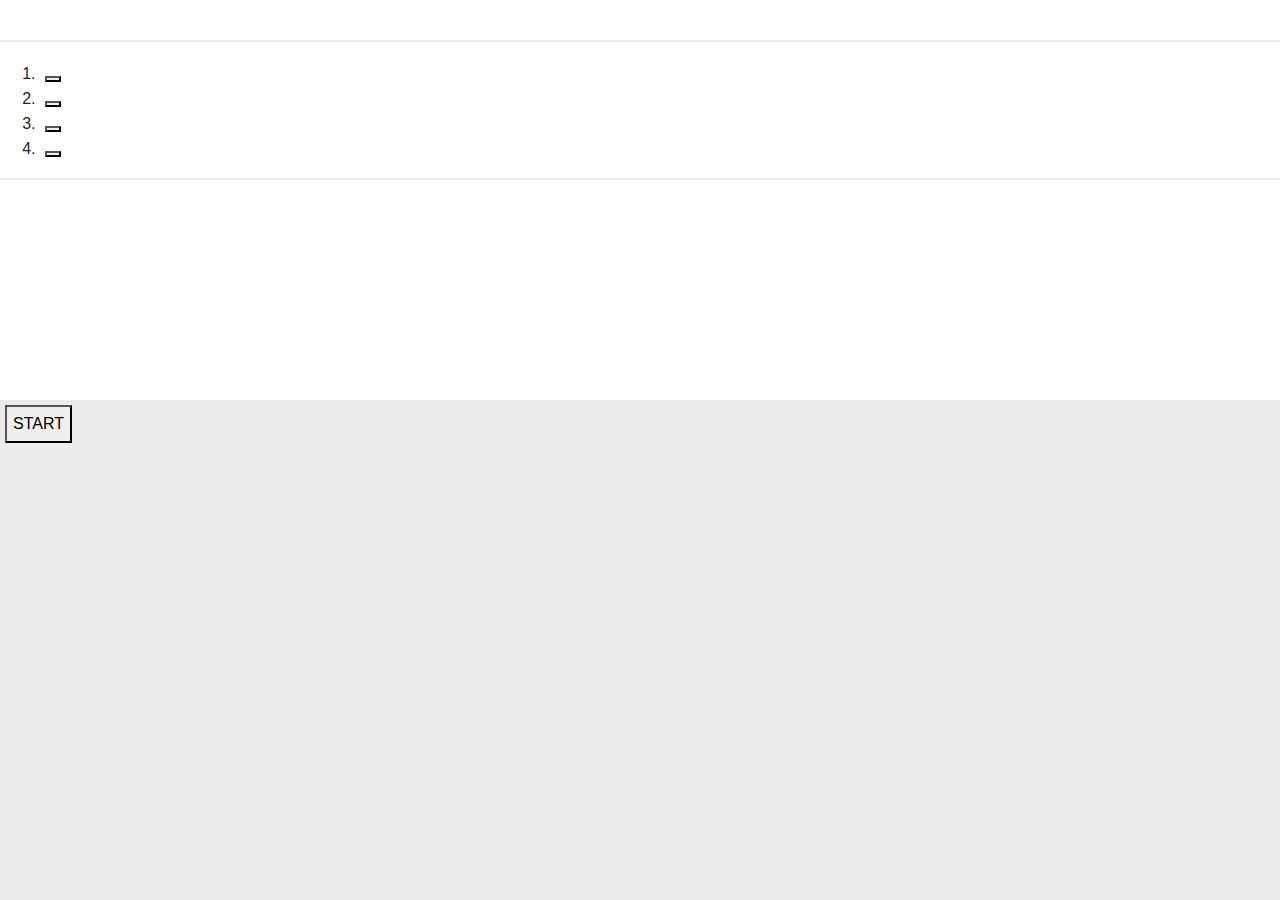
<file: index.html>
<!doctype html>
<html lang="en">
  <head>
    
    <meta charset="utf-8">
    <meta name="viewport" content="width=device-width, initial-scale=1, shrink-to-fit=no">

    <link rel="stylesheet" href="https://stackpath.bootstrapcdn.com/bootstrap/4.4.1/css/bootstrap.min.css" integrity="sha384-Vkoo8x4CGsO3+Hhxv8T/Q5PaXtkKtu6ug5TOeNV6gBiFeWPGFN9MuhOf23Q9Ifjh" crossorigin="anonymous">
    <link rel="stylesheet" href="assets/style.css">

    <title>Web APIs: Code Quiz</title>
  </head>
  <body>
    
    <main class="contianer c1">
        <div class="row">

            <div class="col line-below">
                <h2 id="questionHeading"></h2>
            </div>

        </div>
        <div class="row">

            <div class="col">

                <ol>
                    <li>
                        <button id="1a"></button>
                        
                    </li>
                    <li>
                        <button id="2a"></button>
                        
                    </li>
                    <li>
                        <button id="3a"></button>
                    </li>
                    <li>
                        <button id="4a"></button>
                    </li>
                </ol>


            </div>

        </div>
        <div class="row line-above">
            <div class="col">
                <p id="correctOrIncorrect"></p>
                <div id="countdown"></div>
            </div>
        </div>





    </main>








    <!-- Optional JavaScript -->
    <!-- jQuery first, then Popper.js, then Bootstrap JS -->
    <script src="https://code.jquery.com/jquery-3.4.1.slim.min.js" integrity="sha384-J6qa4849blE2+poT4WnyKhv5vZF5SrPo0iEjwBvKU7imGFAV0wwj1yYfoRSJoZ+n" crossorigin="anonymous"></script>
    <script src="https://cdn.jsdelivr.net/npm/popper.js@1.16.0/dist/umd/popper.min.js" integrity="sha384-Q6E9RHvbIyZFJoft+2mJbHaEWldlvI9IOYy5n3zV9zzTtmI3UksdQRVvoxMfooAo" crossorigin="anonymous"></script>
    <script src="https://stackpath.bootstrapcdn.com/bootstrap/4.4.1/js/bootstrap.min.js" integrity="sha384-wfSDF2E50Y2D1uUdj0O3uMBJnjuUD4Ih7YwaYd1iqfktj0Uod8GCExl3Og8ifwB6" crossorigin="anonymous"></script>
    <script src="script.js"></script>
</body>
</html>
</file>
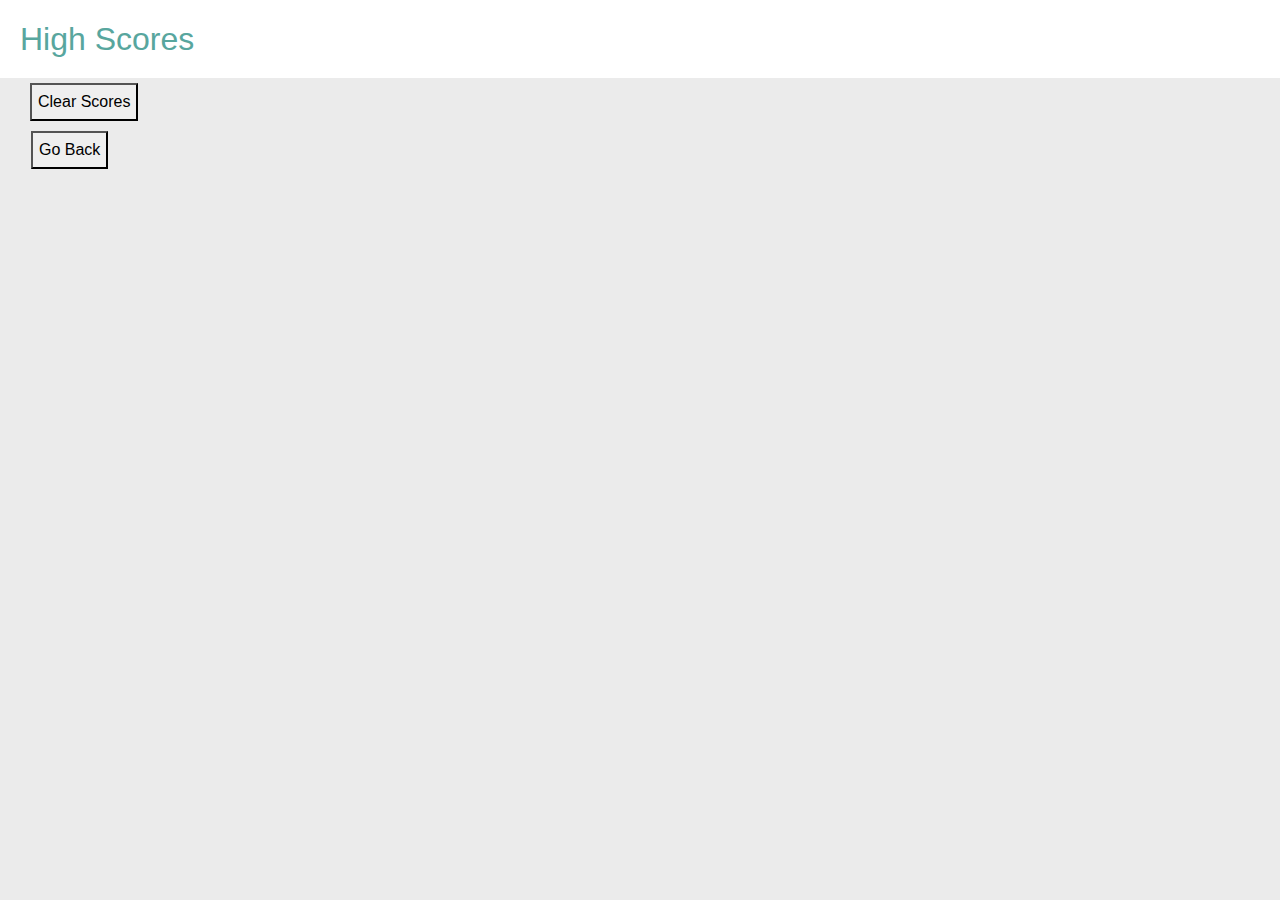
<file: highscore.html>
<!DOCTYPE html>
<html lang="en">
<head>
    <meta charset="UTF-8">
    <meta name="viewport" content="width=device-width, initial-scale=1.0">
    <meta http-equiv="X-UA-Compatible" content="ie=edge">
    <link rel="stylesheet" href="https://stackpath.bootstrapcdn.com/bootstrap/4.4.1/css/bootstrap.min.css" integrity="sha384-Vkoo8x4CGsO3+Hhxv8T/Q5PaXtkKtu6ug5TOeNV6gBiFeWPGFN9MuhOf23Q9Ifjh" crossorigin="anonymous">
    <link rel="stylesheet" href="assets/style.css">

    <title>High Score</title>
</head>
<body>

    <h2>High Scores</h2>

    <div id="container">
        
    </div>

    <a id="go-back" href="./index.html"><button>Go Back</button></a>
    


    <script src="https://code.jquery.com/jquery-3.4.1.slim.min.js" integrity="sha384-J6qa4849blE2+poT4WnyKhv5vZF5SrPo0iEjwBvKU7imGFAV0wwj1yYfoRSJoZ+n" crossorigin="anonymous"></script>
    <script src="https://cdn.jsdelivr.net/npm/popper.js@1.16.0/dist/umd/popper.min.js" integrity="sha384-Q6E9RHvbIyZFJoft+2mJbHaEWldlvI9IOYy5n3zV9zzTtmI3UksdQRVvoxMfooAo" crossorigin="anonymous"></script>
    <script src="https://stackpath.bootstrapcdn.com/bootstrap/4.4.1/js/bootstrap.min.js" integrity="sha384-wfSDF2E50Y2D1uUdj0O3uMBJnjuUD4Ih7YwaYd1iqfktj0Uod8GCExl3Og8ifwB6" crossorigin="anonymous"></script>
    <script src="assets/highscore.js"></script>
</body>
</html>
</file>
<file: assets/style.css>
body {
    background-color: #EBEBEB;
    margin-right: 0;
}

main {
    background: white;
    margin: 0 auto;
    min-height: 400px;
}

ol {
    padding-top: 20px;
}

button {
    line-height: 2;
    margin: 5px;
}

button:hover {
    background: #58A69E;
    box-shadow: 0 12px 16px 0 rgba(248, 12, 3, 0.24), 0 17px 50px 0 rgba(248,12,3,0.24);
}

h2 {
    
    color: #58A69E;
    background: white;
    text-align: left;
    padding: 20px;
    margin-bottom: 0;
    z-index: -1;
}

p {
    padding-left: 30px;
    padding-top: 10px;
    color: #58A69E;

}


.line-below {
    border-bottom-style: solid;
    border-bottom-color: #EBEBEB;
    border-bottom-width: 2px;
}

.line-above {
    border-top-style: solid;
    border-top-color: #EBEBEB;
    border-top-width: 2px;
}

#countdown {
    position: absolute;
    top: 0;
    right: 0;
    color: #58A69E;
    padding-right: 30px;
    padding-top: 10px;
    z-index: 2;
}

col {
    position: relative;
}
</file>
